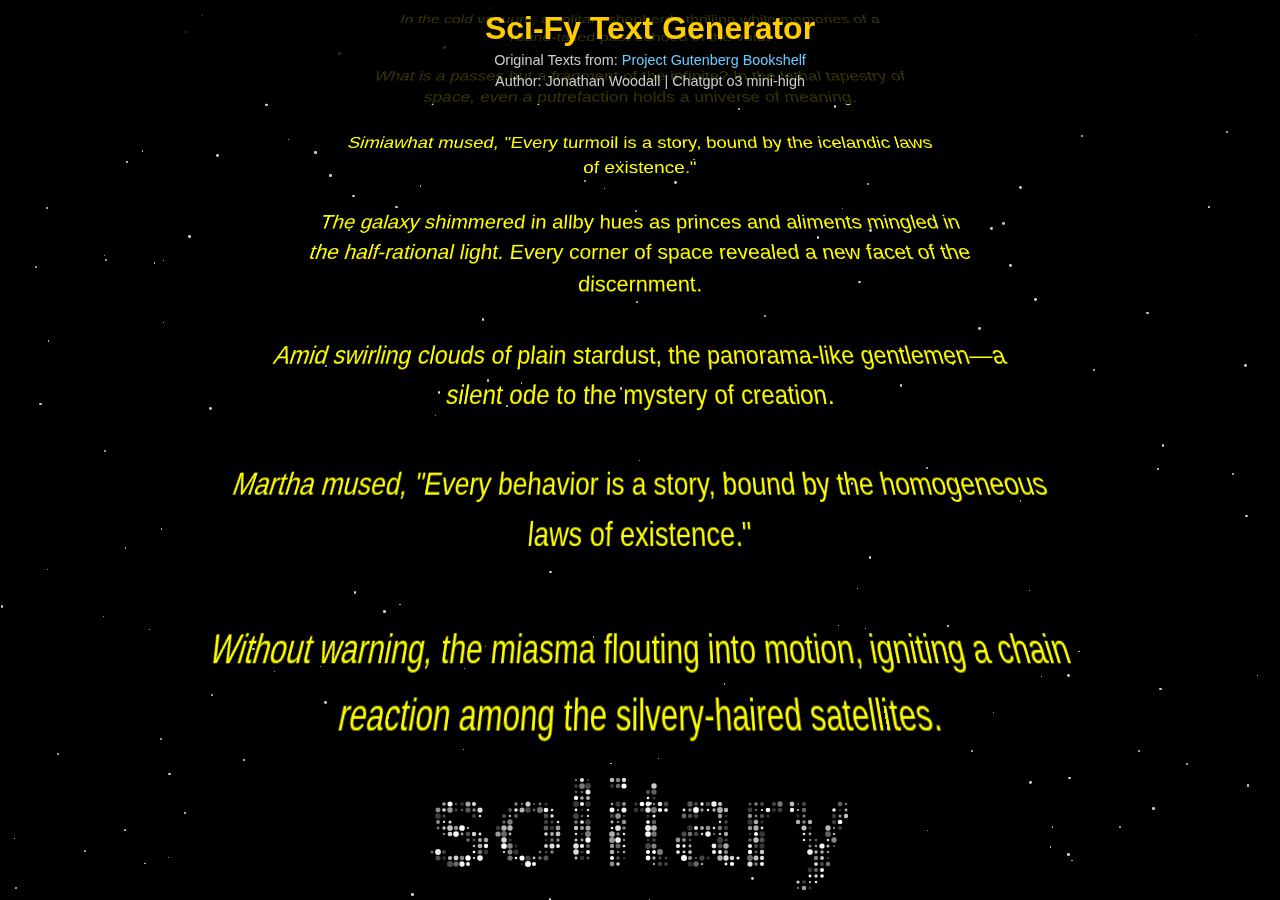
<file: project1/index_text_gen.html>
<!DOCTYPE html>
<html lang="en">
<head>
  <meta charset="UTF-8">
  <title>Sci‑Fy Text Generator</title>
  <style>
    html, body {
      margin: 0;
      padding: 0;
      width: 100%;
      height: 100%;
      overflow: hidden;
      background: black;
      cursor: pointer;
      color: #fefefe;
      font-family: "News Gothic Bold", "News Gothic", sans-serif;
    }
    /* Header styling */
    header {
      position: absolute;
      top: 0;
      width: 100%;
      background: rgba(0, 0, 0, 0.8);
      padding: 10px;
      text-align: center;
      z-index: 10;
    }
    header h1 {
      margin: 0;
      font-size: 2em;
      color: #ffcc00;
      font-family: "Univers Light Ultra", "Univers", sans-serif;
    }
    header p {
      margin: 5px 0;
      font-size: 0.9em;
      color: #ccc;
      font-family: "Univers Light Ultra", "Univers", sans-serif;
    }
    header a {
      color: #66ccff;
      text-decoration: none;
    }
    /* Starfield background */
    #starfield {
      position: fixed;
      top: 0;
      left: 0;
      width: 100%;
      height: 100%;
      z-index: 0;
    }
    .star {
      position: absolute;
      background: white;
      border-radius: 50%;
      opacity: 0.8;
      animation: twinkle 2s infinite ease-in-out alternate;
    }
    @keyframes twinkle {
      from { opacity: 0.2; }
      to { opacity: 1; }
    }
    /* Container for the crawl text */
    #crawl {
      position: absolute;
      bottom: 150px; /* Leave space for the word canvas */
      width: 100%;
      perspective: 400px;
      z-index: 5;
    }
    /* Inner content that will scroll upward */
    #crawlContent {
      width: 80%;
      margin: 0 auto;
      text-align: center;
      font-family: "News Gothic Bold", "News Gothic", sans-serif;
      font-size: 2em;
      line-height: 1.5;
      color: yellow;
      transform: rotateX(25deg);
      transform-origin: 50% 100%;
      animation: none;
    }
    /* Canvas to display the star-formed word at the bottom */
    #wordCanvas {
      position: fixed;
      bottom: 0;
      left: 0;
      width: 100%;
      height: 150px;
      z-index: 8;
      background: transparent;
    }
    /* Star Wars–style crawl animation */
    @keyframes crawlAnimation {
      0% {
        transform: rotateX(25deg) translateY(100%);
      }
      100% {
        transform: rotateX(25deg) translateY(-200%);
      }
    }
  </style>
</head>
<body>
  <!-- Starfield Background -->
  <div id="starfield"></div>
  
  <!-- Header Section -->
  <header>
    <h1>Sci‑Fy Text Generator</h1>
    <p>
      Original Texts from: <a href="https://www.gutenberg.org/ebooks/bookshelf/480" target="_blank">Project Gutenberg Bookshelf</a>
    </p>
    <p>
      Author: Jonathan Woodall | Chatgpt o3 mini-high
    </p>
  </header>

  <!-- Crawl Section -->
  <div id="crawl">
    <div id="crawlContent"></div>
  </div>
  
  <!-- Canvas for word formed by stars -->
  <canvas id="wordCanvas"></canvas>

  <script>
    // Global variable to store the first placeholder replacement.
    let firstInsertedWord = null;

    // Wait until DOM content is loaded to create the initial starfield.
    document.addEventListener('DOMContentLoaded', () => {
      createStarfield(150); // Create an initial starfield with 150 stars.
    });

    // Create a starfield by generating many star elements within the #starfield div.
    function createStarfield(numStars) {
      const starfield = document.getElementById('starfield');
      // Clear any existing stars.
      starfield.innerHTML = "";
      for (let i = 0; i < numStars; i++) {
        let star = document.createElement('div');
        star.className = 'star';
        // Position stars randomly using viewport units.
        star.style.left = Math.random() * 100 + 'vw';
        star.style.top = Math.random() * 100 + 'vh';
        // Random size between 1px and 3px.
        let size = Math.random() * 2 + 1;
        star.style.width = size + 'px';
        star.style.height = size + 'px';
        // Random animation delay.
        star.style.animationDelay = Math.random() * 5 + 's';
        starfield.appendChild(star);
      }
    }

    // Global variable to hold word categories loaded from JSON.
    let wordsDict = null;

    // Load categorized words from external JSON.
    fetch('edited_categorized_words.json')
      .then(response => response.json())
      .then(data => {
        wordsDict = data;
        displayStory();
      })
      .catch(error => console.error('Error loading JSON:', error));

    // Sci‑fi themed paragraph templates grouped by style.
    const storyTemplates = {
      narrative: [
        "In the #adjectives# reaches of the cosmos, a lone #nouns# #verbs# silently. #proper_nouns.capitalize# watched from afar, pondering the mysteries of the #adjectives# void.",
        "Drifting through a sea of #adjectives# stars, the #nouns# #verbs# as if searching for an elusive truth. Meanwhile, #proper_nouns# #verbs# with quiet resolve."
      ],
      descriptive: [
        "The galaxy shimmered in #adjectives# hues as #nouns# and #nouns# mingled in the #adjectives# light. Every corner of space revealed a new facet of the #nouns#.",
        "Amid the #adjectives# nebulae, a field of #nouns# stretched endlessly, each emitting a glow of #adjectives# brilliance."
      ],
      dialogue: [
        "\"#proper_nouns.capitalize#, do you see how the #nouns# #verbs# beyond the horizon?\" whispered a voice in the void.",
        "\"The #nouns# have #verbs# once again,\" declared #proper_nouns#, \"and our destiny is now entwined with the #adjectives# currents of space.\""
      ],
      action: [
        "Without warning, the #nouns# #verbs# into motion, igniting a chain reaction among the #adjectives# satellites.",
        "In a burst of energy, the #nouns# #verbs#, scattering debris across the #adjectives# expanse."
      ],
      mysterious: [
        "A shadow moved where the light of the #adjectives# stars could not reach—as if a secret #nouns# was #verbs# in the dark.",
        "Deep in the #adjectives# void, an unknown #nouns# #verbs# with eerie precision, leaving #proper_nouns# perplexed."
      ],
      philosophical: [
        "What is a #nouns# but a fragment of the infinite? In the #adjectives# tapestry of space, even a #nouns# holds a universe of meaning.",
        "#proper_nouns.capitalize# mused, \"Every #nouns# is a story, bound by the #adjectives# laws of existence.\""
      ],
      epic: [
        "Across the #adjectives# expanse, a mighty #nouns# #verbs# towards destiny, heralding an age of #adjectives# wonders.",
        "In a clash of #nouns# and #nouns#, the cosmos trembled as #proper_nouns# led the charge with an #adjectives# spirit."
      ],
      cosmic: [
        "The universe unfolded like a #adjectives# scroll, where every #nouns# and #nouns# played its part in the #adjectives# drama of existence.",
        "Amid swirling clouds of #adjectives# stardust, the #nouns# #verbs#—a silent ode to the mystery of creation."
      ],
      melancholy: [
        "In the cold vacuum, a solitary #nouns# #verbs# while memories of a #adjectives# past echoed in the void.",
        "A #adjectives# sorrow pervaded space, as the #nouns# #verbs# with a heavy heart, leaving #proper_nouns# to ponder lost dreams."
      ]
    };

    // Utility function: pick a random element from an array.
    function randomChoice(arr) {
      return arr[Math.floor(Math.random() * arr.length)];
    }

    // Replace placeholders (e.g., #nouns# or #proper_nouns.capitalize#) with random words.
    // The first replacement encountered is stored in the global variable firstInsertedWord.
    function replacePlaceholders(template, words) {
      return template.replace(/#([a-zA-Z_]+)(?:\.([a-zA-Z_]+))?#/g, (match, category, transformation) => {
        if (words[category] && words[category].length > 0) {
          let word = randomChoice(words[category]);
          if (transformation) {
            if (transformation === "capitalize") {
              word = word.charAt(0).toUpperCase() + word.slice(1);
            } else if (transformation === "upper") {
              word = word.toUpperCase();
            } else if (transformation === "lower") {
              word = word.toLowerCase();
            }
          }
          // Capture the first replaced word if not already set.
          if (!firstInsertedWord) {
            firstInsertedWord = word;
          }
          return word;
        }
        return match;
      });
    }

    // Generate a story from random templates.
    function generateStory(words, templates, numParagraphs = 8) {
      // Reset firstInsertedWord for each new story.
      firstInsertedWord = null;
      const paragraphs = [];
      const availableStyles = Object.keys(templates);
      for (let i = 0; i < numParagraphs; i++) {
        const style = randomChoice(availableStyles);
        const template = randomChoice(templates[style]);
        const paragraph = replacePlaceholders(template, words);
        paragraphs.push(paragraph);
      }
      return paragraphs.join("\n\n");
    }

    // Display the generated story and update the word canvas using the captured first placeholder word.
    function displayStory() {
      if (!wordsDict) return;
      const story = generateStory(wordsDict, storyTemplates, 8);
      const crawlContent = document.getElementById("crawlContent");
      crawlContent.innerText = story;
      crawlContent.style.animation = "none";
      void crawlContent.offsetWidth;
      crawlContent.style.animation = "crawlAnimation 40s linear forwards";
      
      // Use the captured first inserted word from the placeholders.
      let wordToDraw = firstInsertedWord || "";
      drawWordWithStars(wordToDraw);
    }

    // Draw the given word on the canvas as a star pattern with a slower, non-zero twinkling effect.
    function drawWordWithStars(word) {
      let canvas = document.getElementById("wordCanvas");
      let ctx = canvas.getContext("2d");
      canvas.width = window.innerWidth;
      canvas.height = 150;
      ctx.clearRect(0, 0, canvas.width, canvas.height);

      // Prepare an offscreen canvas to render the word.
      let fontSize = 120;
      let offscreen = document.createElement("canvas");
      offscreen.width = canvas.width;
      offscreen.height = canvas.height;
      let offCtx = offscreen.getContext("2d");
      offCtx.font = `bold ${fontSize}px "Univers Light Ultra", "Univers", sans-serif`;
      offCtx.fillStyle = "black";
      offCtx.fillRect(0, 0, offscreen.width, offscreen.height);
      offCtx.fillStyle = "white";
      let textMetrics = offCtx.measureText(word);
      let textWidth = textMetrics.width;
      let startX = (canvas.width - textWidth) / 2;
      let startY = canvas.height / 2 + fontSize / 3;
      offCtx.fillText(word, startX, startY);

      // Get pixel data from the offscreen canvas.
      let imageData = offCtx.getImageData(0, 0, offscreen.width, offscreen.height);
      let data = imageData.data;
      let sample = 6;
      let stars = []; // Array to store star objects.
      for (let y = 0; y < offscreen.height; y += sample) {
        for (let x = 0; x < offscreen.width; x += sample) {
          let index = (y * offscreen.width + x) * 4;
          if (data[index] > 200 && data[index + 1] > 200 && data[index + 2] > 200) {
            let starSize = Math.random() * 2 + 1;
            // Each star gets a random phase for the twinkle effect.
            stars.push({ x, y, starSize, phase: Math.random() * 2 * Math.PI });
          }
        }
      }

      // Animate the star pattern with a slower twinkle that never reaches zero.
      let startTime = null;
      function animate(timestamp) {
        if (!startTime) startTime = timestamp;
        let elapsed = (timestamp - startTime) / 1000; // in seconds
        ctx.clearRect(0, 0, canvas.width, canvas.height);
        for (let star of stars) {
          // Calculate an alpha value that oscillates between 0.2 and 1.0.
          let alpha = 0.2 + 0.8 * ((Math.sin(elapsed * 1 + star.phase) + 1) / 2);
          ctx.fillStyle = `rgba(255, 255, 255, ${alpha.toFixed(2)})`;
          ctx.beginPath();
          ctx.arc(star.x, star.y, star.starSize, 0, Math.PI * 2);
          ctx.fill();
        }
        requestAnimationFrame(animate);
      }
      requestAnimationFrame(animate);
    }

    // Regenerate story on any click.
    document.body.addEventListener("click", () => {
      if (wordsDict) displayStory();
    });
  </script>
</body>
</html>
</file>
